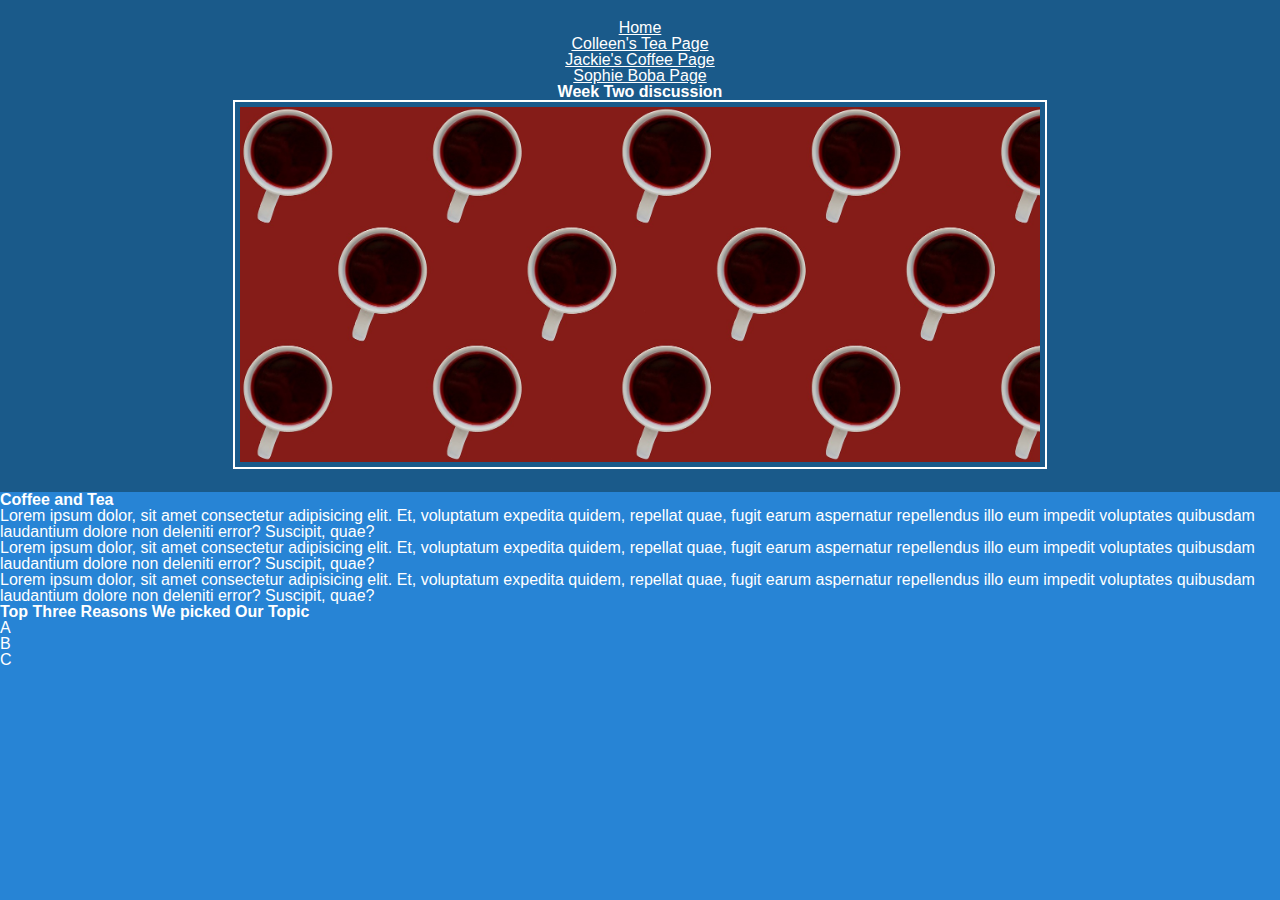
<file: index.html>
<!DOCTYPE html>
<html lang="en">
<head>
    <meta charset="UTF-8">
    <meta http-equiv="X-UA-Compatible" content="IE=edge">
    <meta name="viewport" content="width=device-width, initial-scale=1.0">
    <link rel="stylesheet" href="css/html5reset.css">
    <link rel="stylesheet" href="css/style.css">

    <title>Week 2 Discussion</title>
</head>
<body>
    <header>
        <nav>
            <ul>
                <li><a href = "index.html">Home</a></li>
                <li><a href="colleen.html">Colleen's Tea Page</a></li>
                <li><a href="jackie.html">Jackie's Coffee Page</a></li>
                <li><a href="sophie.html">Sophie Boba Page</a></li>
            </ul>
        </nav>
        <h1>Week Two discussion</h1>
        <img src = "images/cover_image.jpg" width="800" alt = "">
    </header>

    <main>
        <h2>Coffee and Tea</h2>
        <p> Lorem ipsum dolor, sit amet consectetur adipisicing elit. Et, voluptatum expedita quidem, repellat quae, fugit earum aspernatur repellendus illo eum impedit voluptates quibusdam laudantium dolore non deleniti error? Suscipit, quae?
        </p>
        <p> Lorem ipsum dolor, sit amet consectetur adipisicing elit. Et, voluptatum expedita quidem, repellat quae, fugit earum aspernatur repellendus illo eum impedit voluptates quibusdam laudantium dolore non deleniti error? Suscipit, quae?
        </p>
        <p> Lorem ipsum dolor, sit amet consectetur adipisicing elit. Et, voluptatum expedita quidem, repellat quae, fugit earum aspernatur repellendus illo eum impedit voluptates quibusdam laudantium dolore non deleniti error? Suscipit, quae?
        </p>
        <h3>Top Three Reasons We picked Our Topic</h3>
        <ul>
            <li>A</li>
            <li>B</li>
            <li>C</li>
        </ul>
    </main>

</body>
</html>
</file>
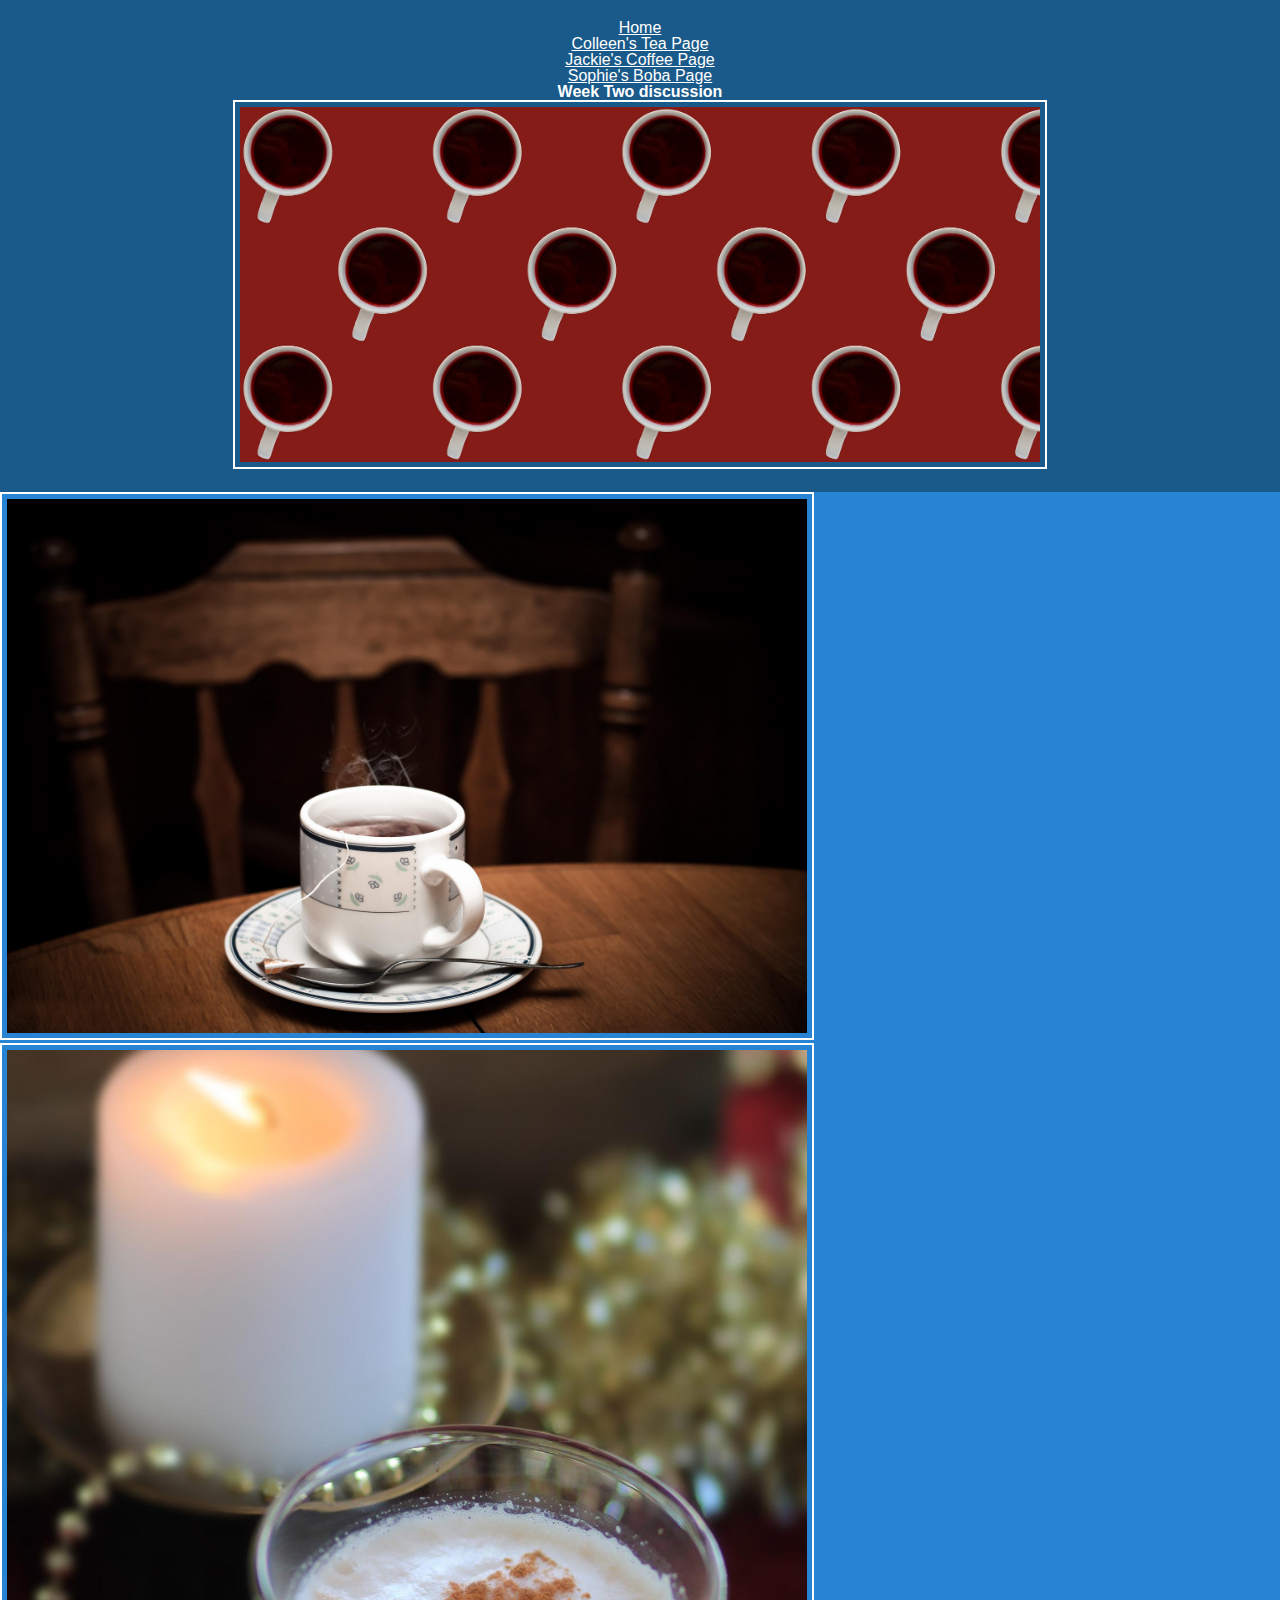
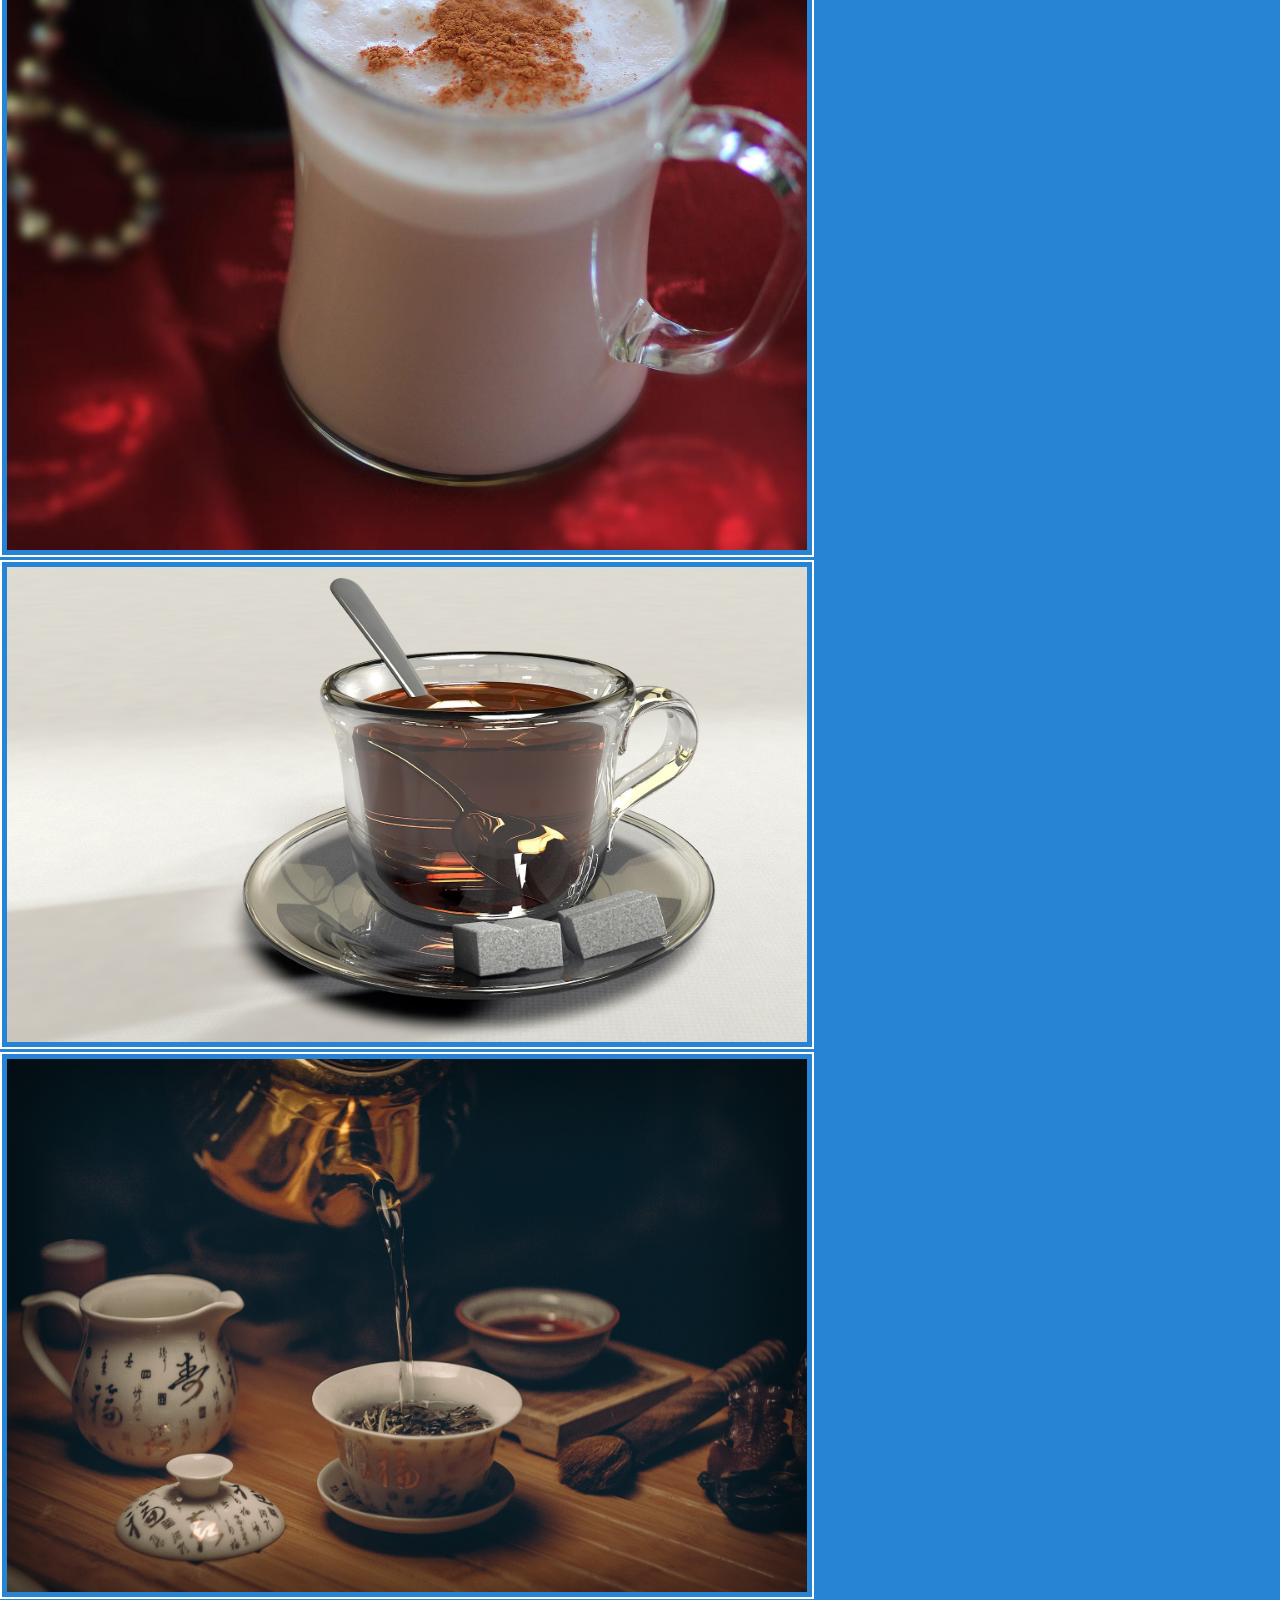
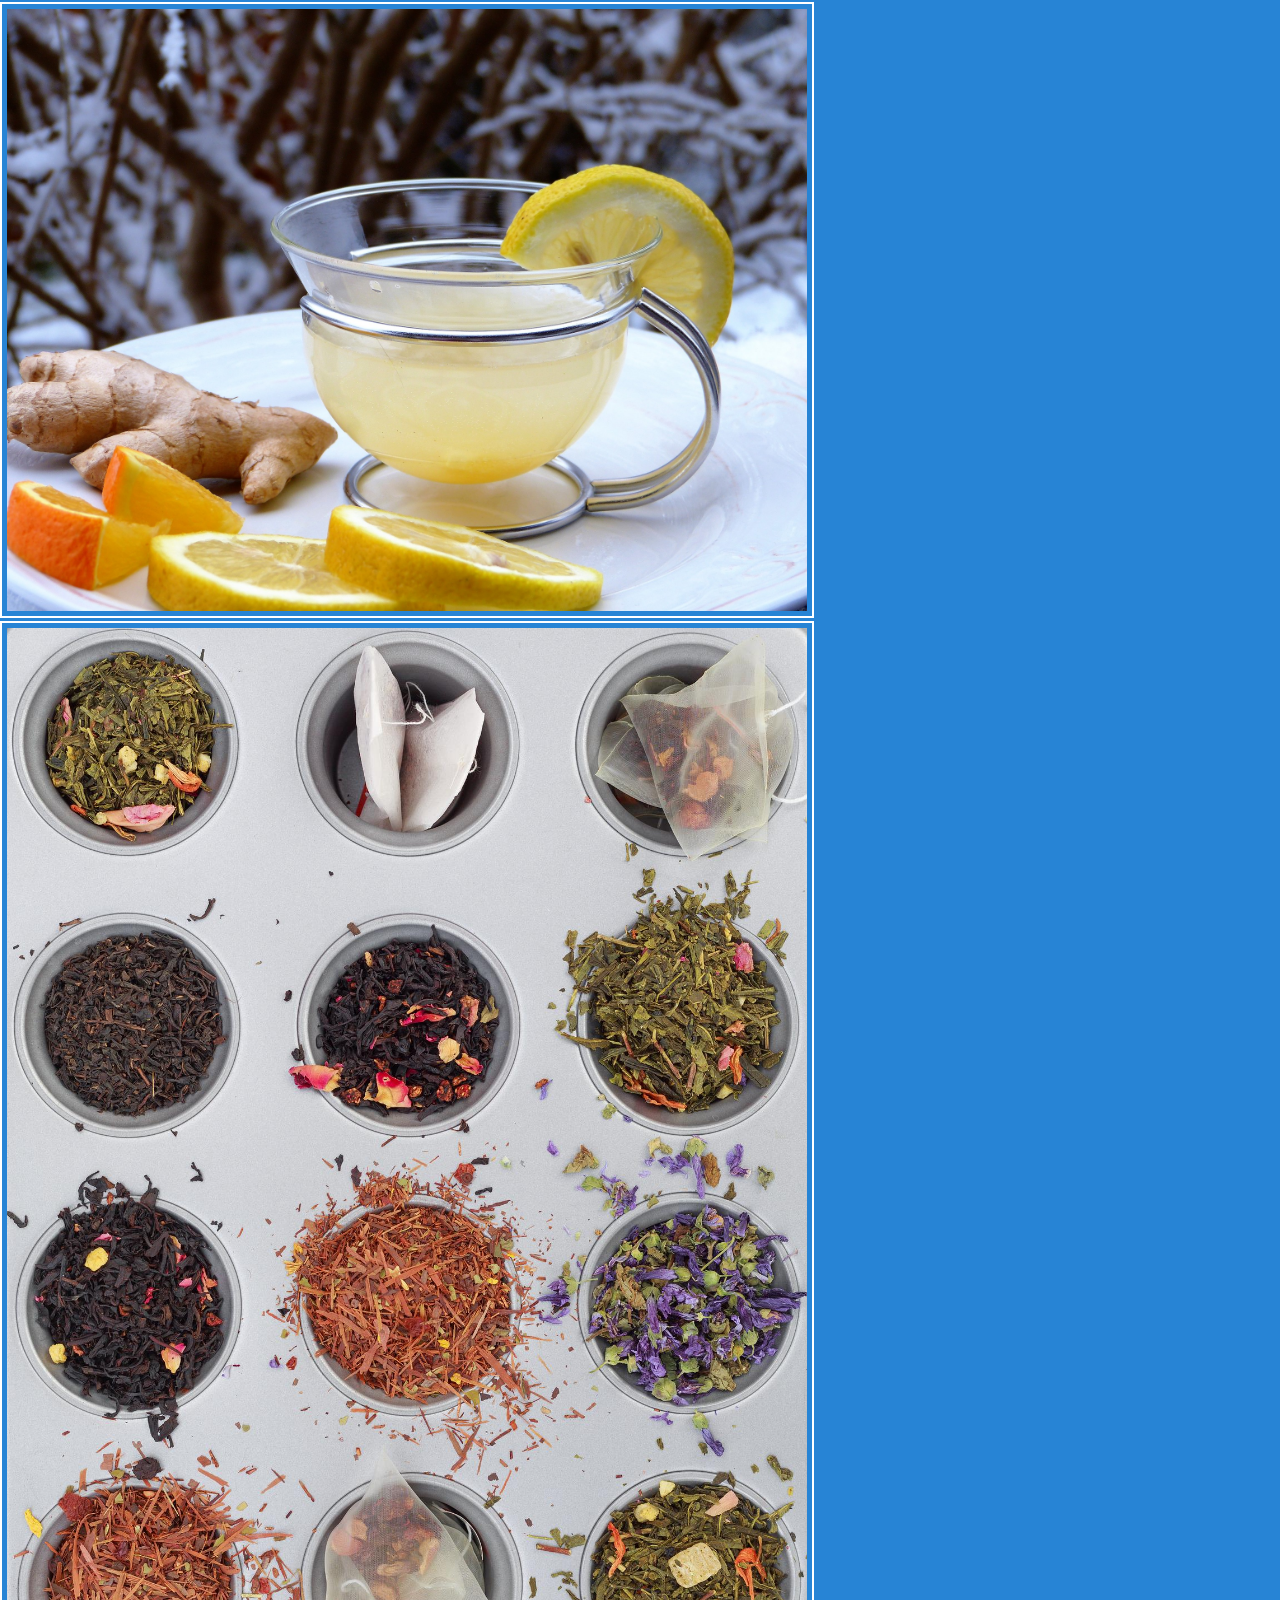
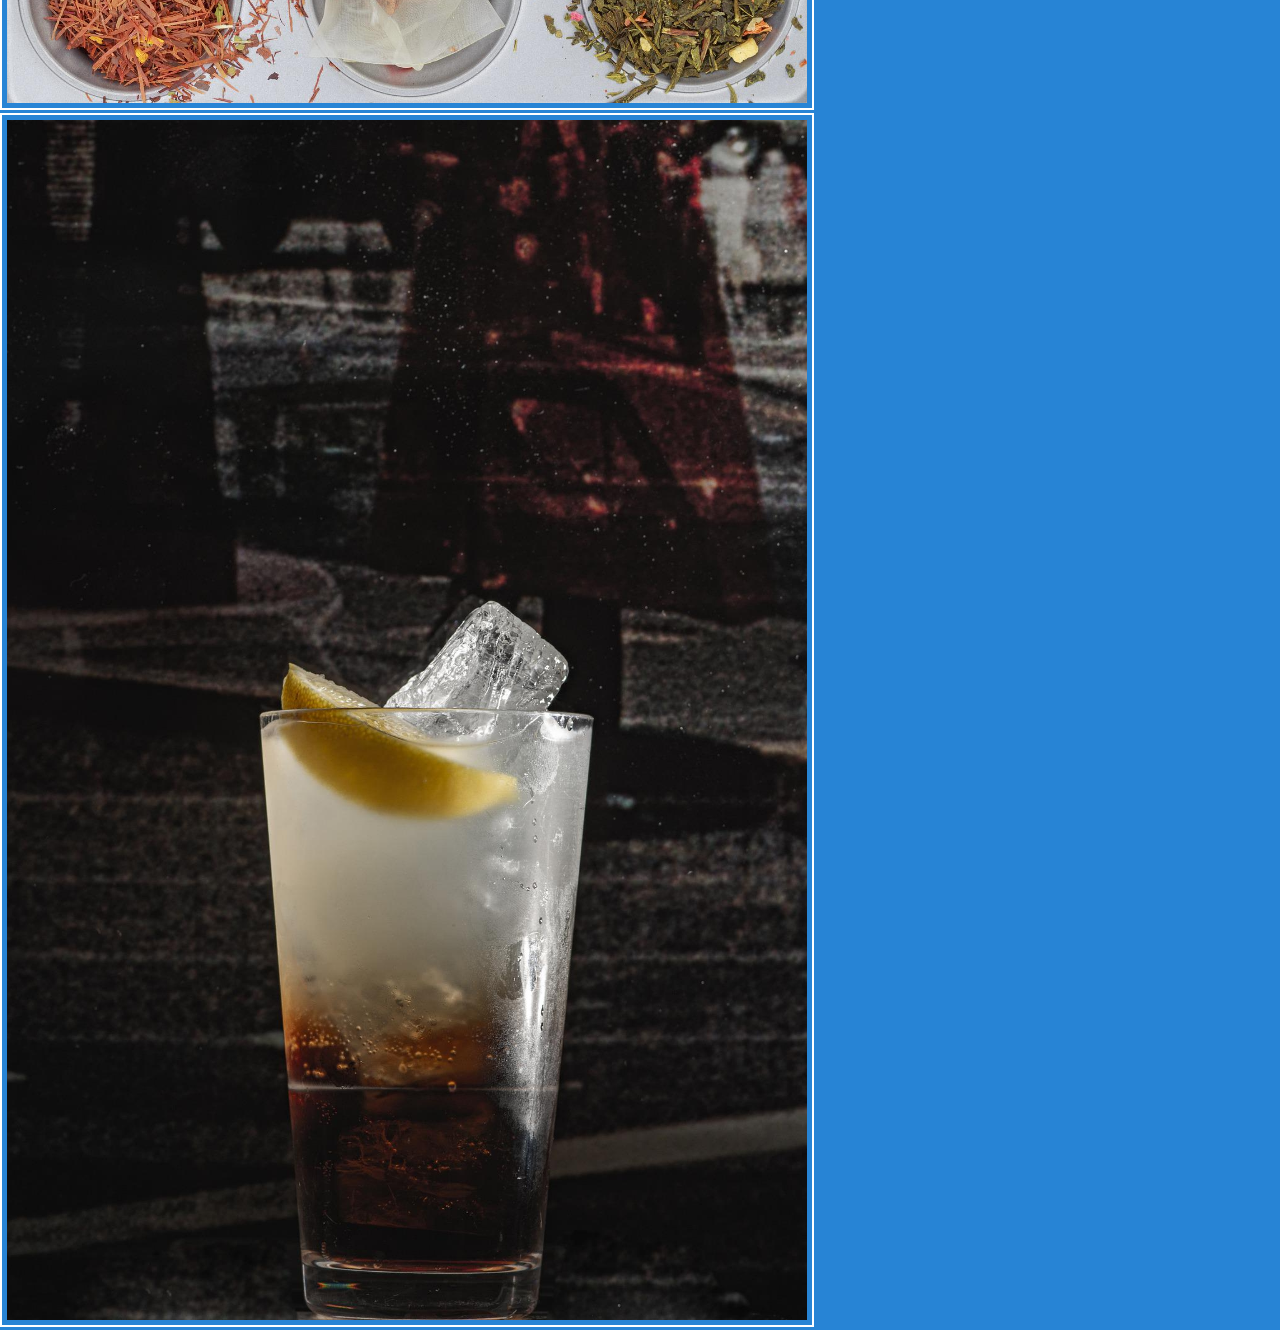
<file: colleen.html>
<!DOCTYPE html>
<html lang="en">
<head>
    <meta charset="UTF-8">
    <meta http-equiv="X-UA-Compatible" content="IE=edge">
    <meta name="viewport" content="width=device-width, initial-scale=1.0">
    <link rel="stylesheet" href="css/html5reset.css">
    <link rel="stylesheet" href="css/style.css">
    <title>Teas</title>
</head>
<body>
    <header>
        <nav>
            <ul>
                <li><a href = "index.html">Home</a></li>
                <li><a href="colleen.html">Colleen's Tea Page</a></li>
                <li><a href="jackie.html">Jackie's Coffee Page</a></li>
                <li><a href="sophie.html">Sophie's Boba Page</a></li>
            </ul>
        </nav>
        <h1>Week Two discussion</h1>
        <img src = "images/cover_image.jpg" width="800" alt = "">
    </header>

    <main>
        <img src="images/black_tea.jpg" width = "200" alt="fancy tea mug with black_tea">
        <img src="images/chai_tea.jpg"  width = "200" alt="an indian chai">
        <img src="images/english_breakfast.jpg" width = "200" alt="a dark tea option">
        <img src="images/green_tea.jpg" width = "200" alt="a loose leaf green tea">
        <img src="images/lemon_ginger_tea.jpg" width = "200" alt="light tea with lemon and ginger">
        <img src="images/tea_collection.jpg" alt="collection of loose leaf tea">
        <img src="images/long_island_ice_tea.jpg" alt="a icy Long Island tea (alcoholic)">

    </main>
</body>
</html>
</file>
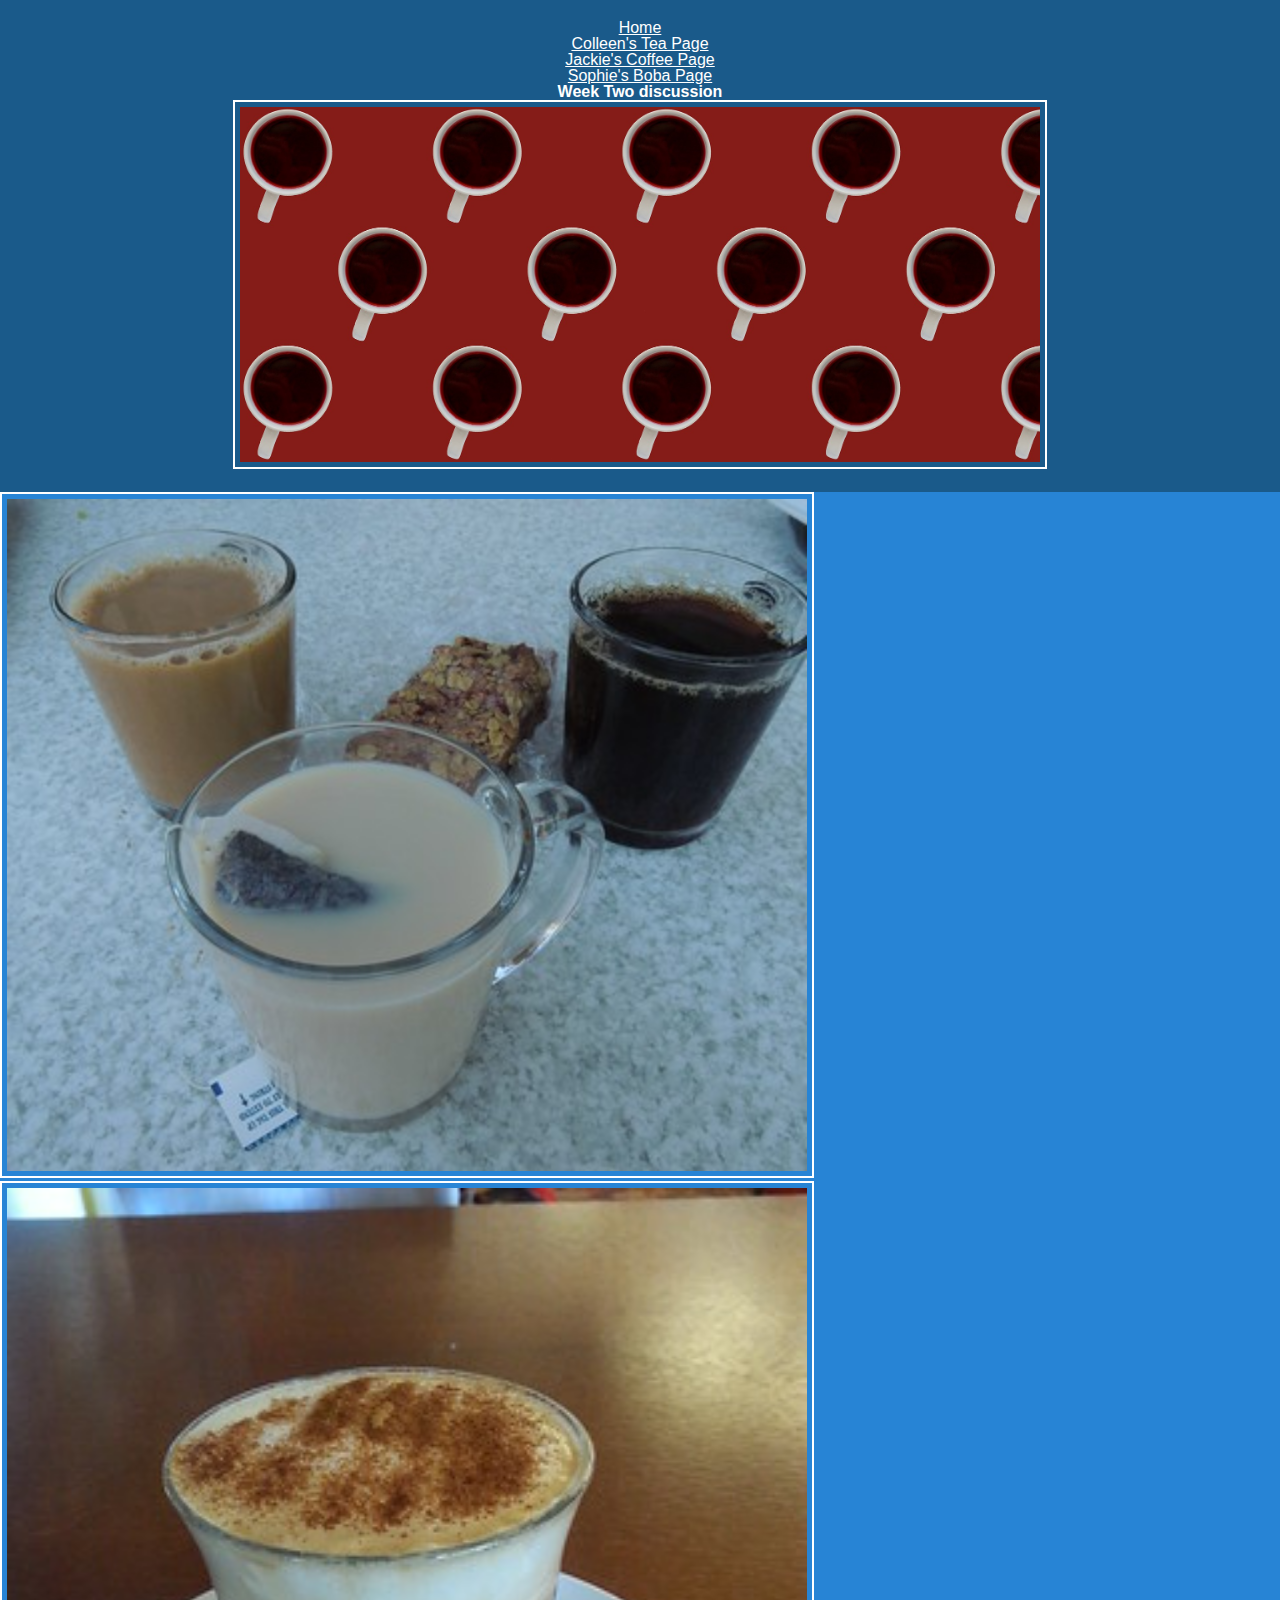
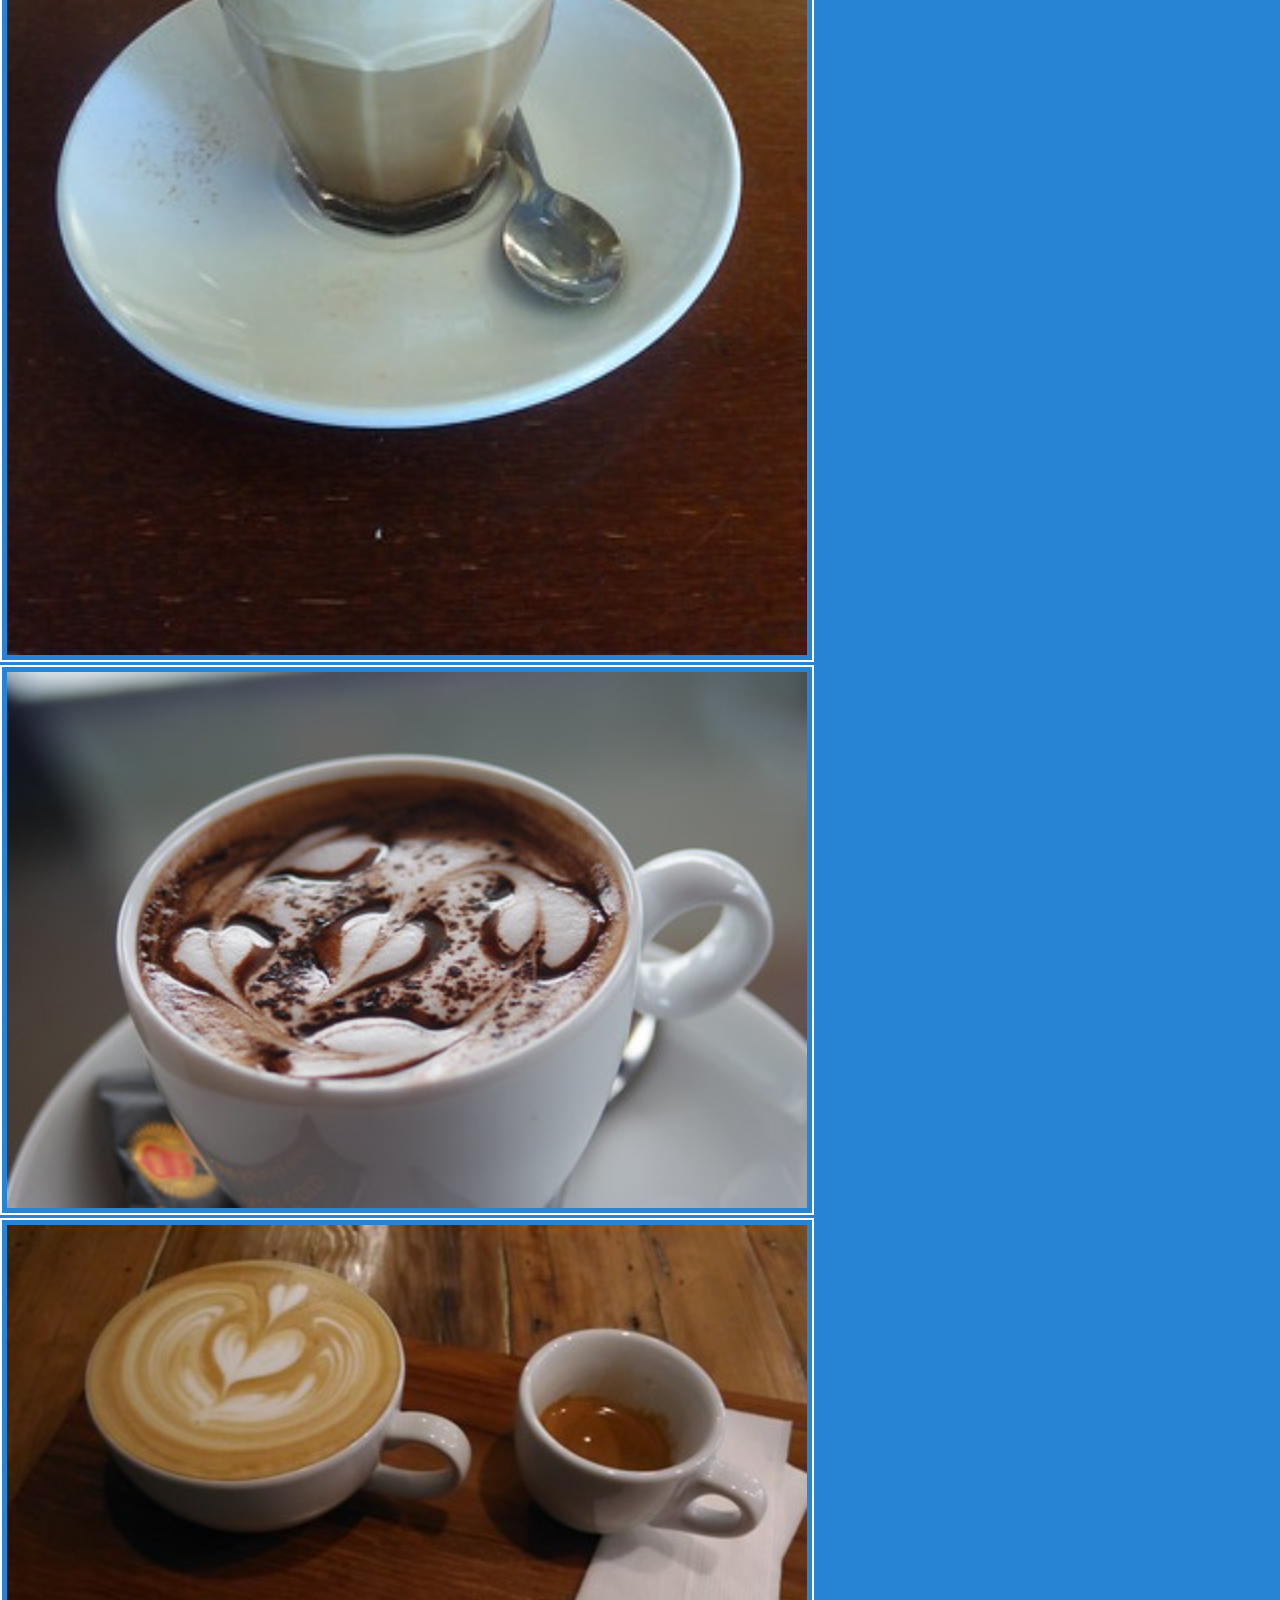
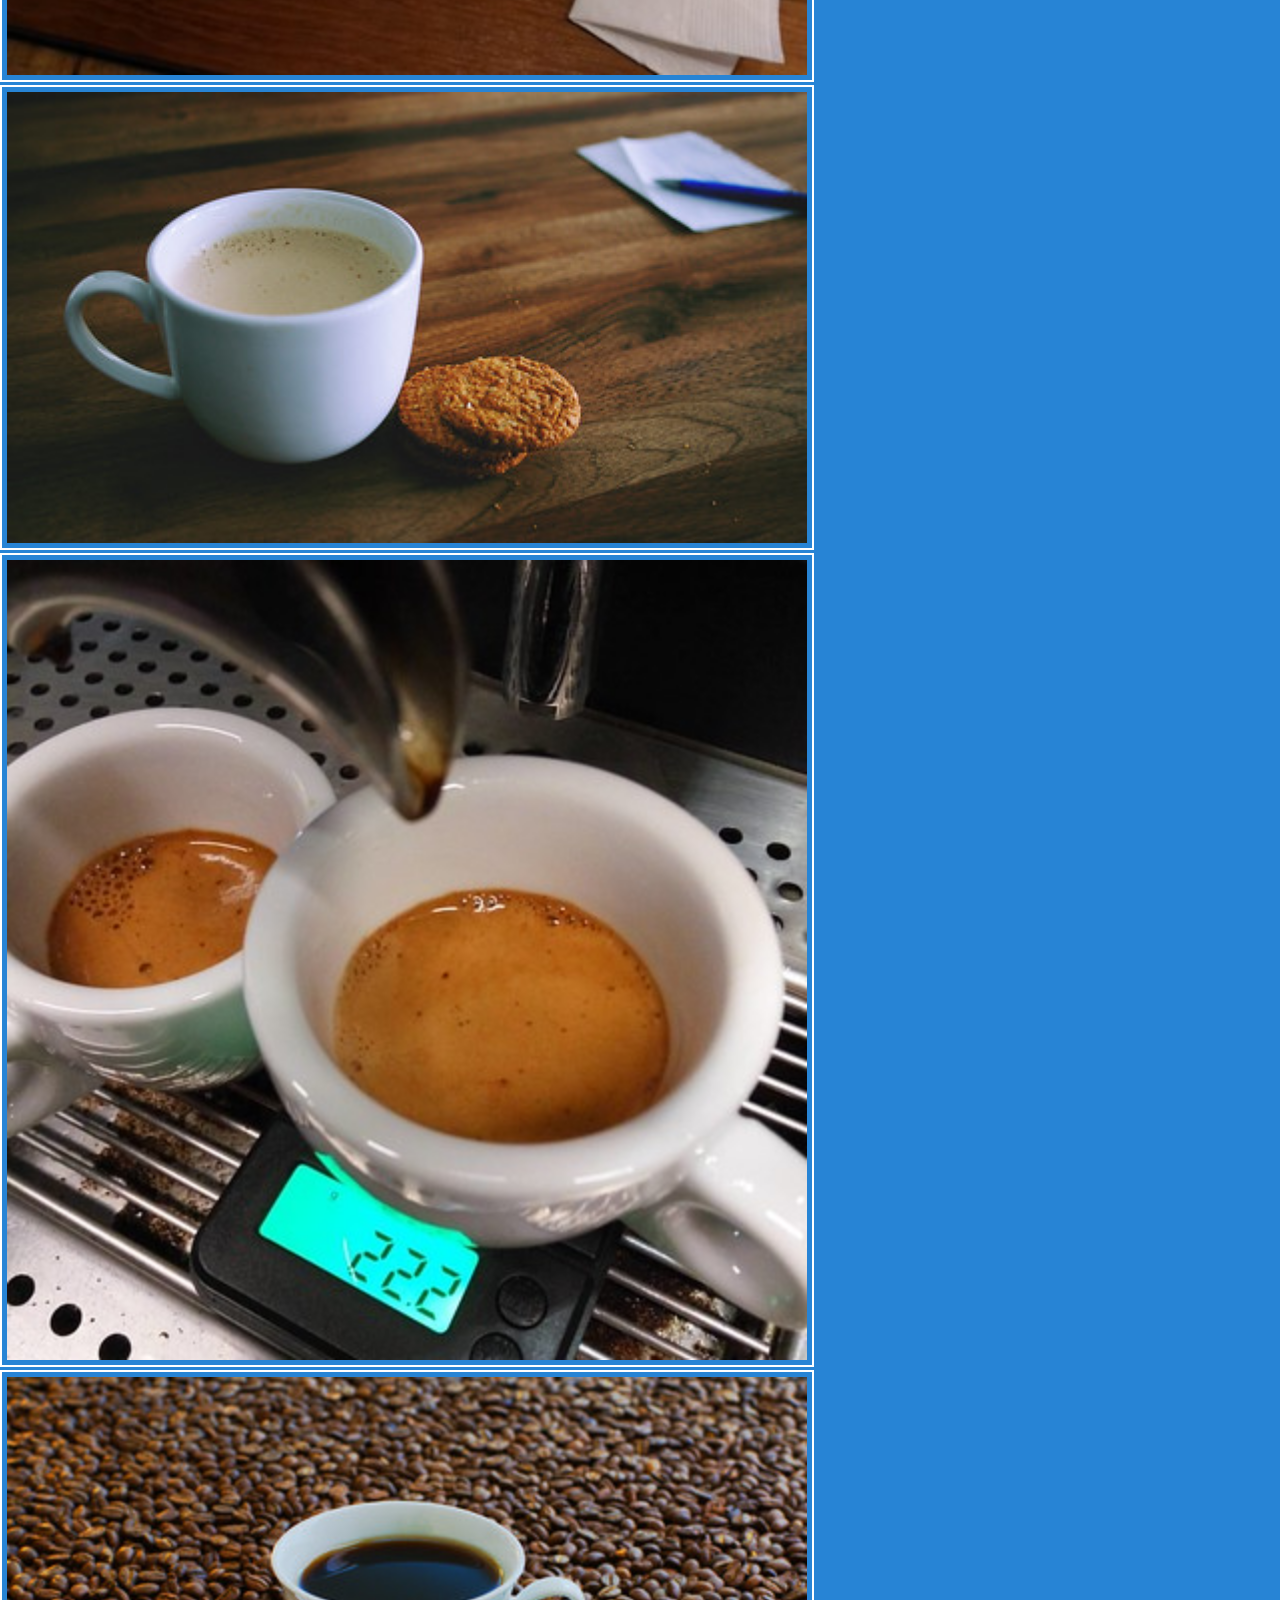
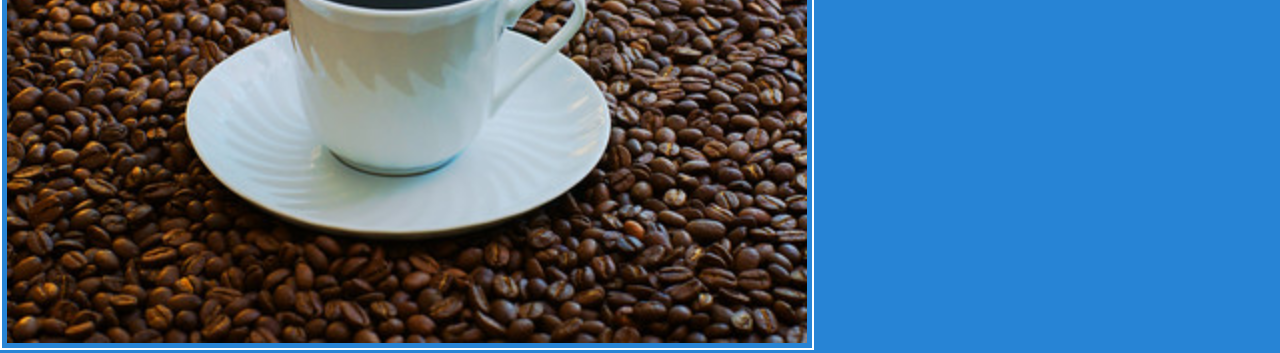
<file: jackie.html>
<!DOCTYPE html>
<html lang="en">
<head>
    <meta charset="UTF-8">
    <meta http-equiv="X-UA-Compatible" content="IE=edge">
    <meta name="viewport" content="width=device-width, initial-scale=1.0">
    <link rel="stylesheet" href="css/html5reset.css">
    <link rel="stylesheet" href="css/style.css">
    <title>Coffee</title>
</head>
<body>
    <header>
        <nav>
            <ul>
                <li><a href = "index.html">Home</a></li>
                <li><a href="colleen.html">Colleen's Tea Page</a></li>
                <li><a href="jackie.html">Jackie's Coffee Page</a></li>
                <li><a href="sophie.html">Sophie's Boba Page</a></li>
            </ul>
        </nav>
        <h1>Week Two discussion</h1>
        <img src = "images/cover_image.jpg" width="800" alt = "">
    </header>
    <main>
        <img src="images/coffee1.jpg" alt="3 cups of coffee one with cream, one without, and a cookie">
        <img src="images/coffee2.jpg" alt="flat white coffee with a small spoon on a saucer">
        <img src="images/coffee3.jpg" alt="cappuccino with small hearts drawn on the top in milk foam">
        <img src="images/coffee4.jpg" alt="two cups of coffee one is a large latte with a heart in the milk foam the other is a small shot of espresso">
        <img src="images/coffee5.jpg" alt="cup of hot coffee with lots of milk and three oatmeal cookies">
        <img src="images/coffee8.jpg" alt="two shots of espresso being extracted into small cups">
        <img src="images/coffee9.jpg" alt="cup of black coffee sitting on a bed of coffee beans">
       
    </main>
    
</body>
</html>
</file>
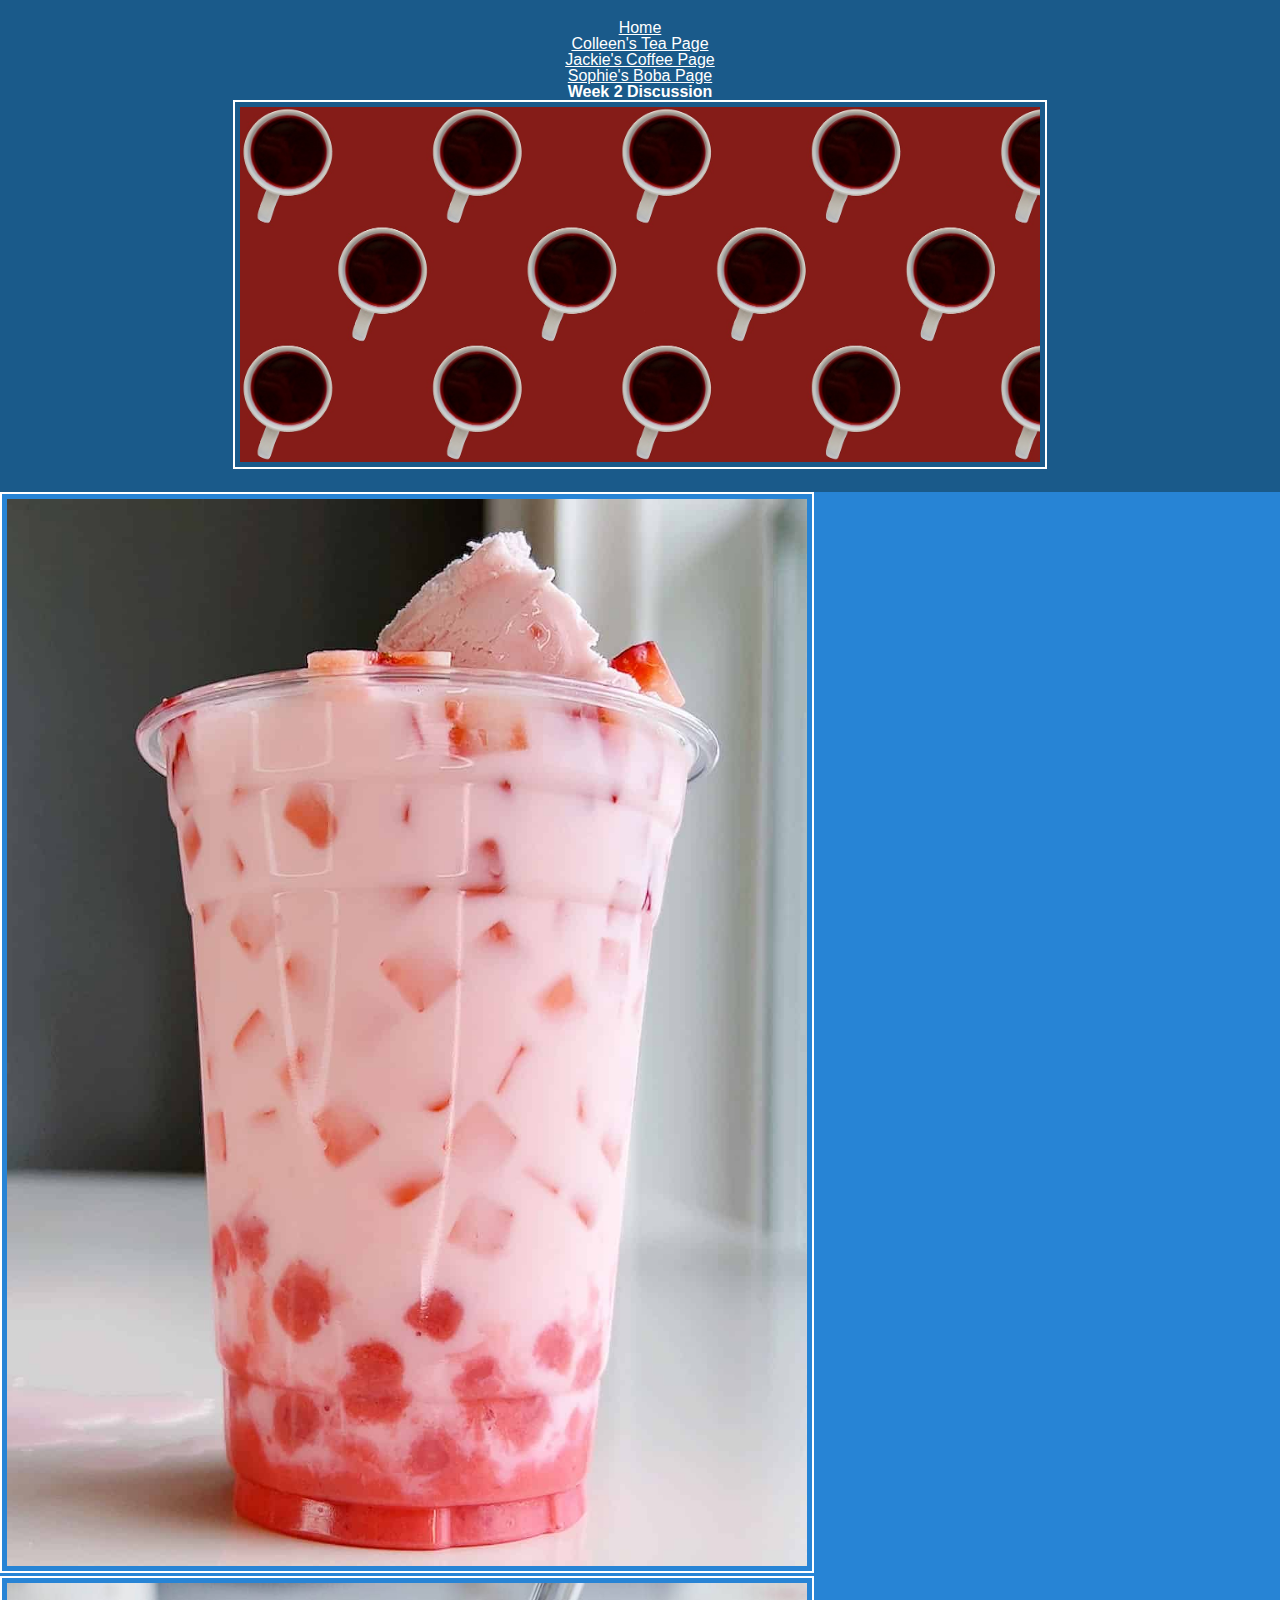
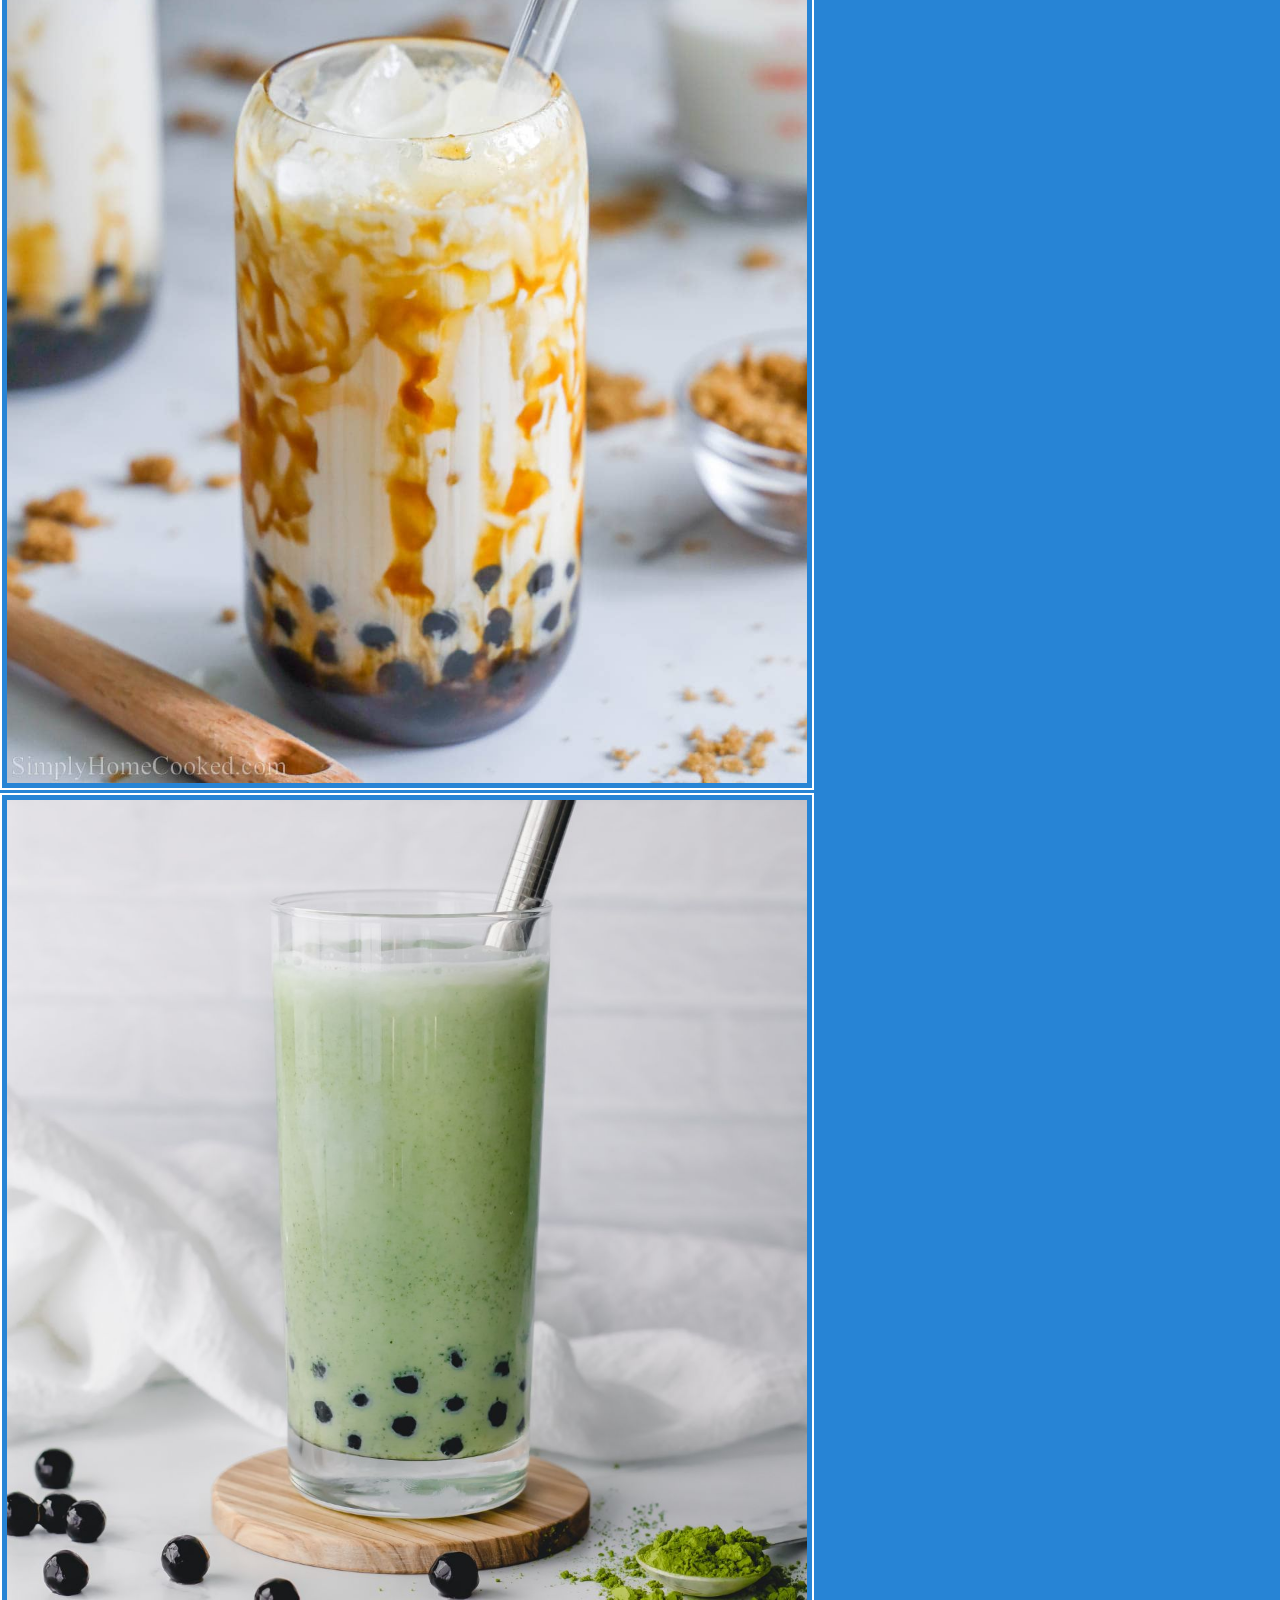
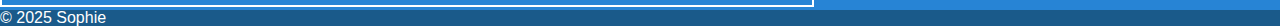
<file: sophie.html>
<!DOCTYPE html>
<html lang="en">
<head>
    <meta charset="UTF-8">
    <meta name="viewport" content="width=device-width, initial-scale=1.0">
    <link rel="stylesheet" href="css/html5reset.css">
    <link rel="stylesheet" href="css/style.css">

    <title>Sophie's Corner</title>
</head>
<body>
    <header>
        <nav>
            <ul>
                <li><a href = "index.html">Home</a></li>
                <li><a href="colleen.html">Colleen's Tea Page</a></li>
                <li><a href="jackie.html">Jackie's Coffee Page</a></li>
                <li><a href="sophie.html">Sophie's Boba Page</a></li>
            </ul>
        <h1>Week 2 Discussion</h1>
        <img src = "images/cover_image.jpg" width="800" alt = "">
    </header>
    
    <main>
        <img src="images/boba_pink.jpg" alt="cup of pink milk tea and pink boba">
        <img src="images/boba_brown.jpg" alt="glass of milk tea and brown sugar boba">
        <img src="images/matcha.jpg" alt="glass of green matcha milk tea and boba"
    </main>
    
    <footer>
        <p>&copy; 2025 Sophie</p>
    </footer>
</body>
</html>
</file>
<file: css/style.css>
body {
    background-color: #2784d5;
    font-family: Arial, sans-serif;
    color: #ffffff;
}
h1, h2, h3 {
    font-weight: bold;
    color: #ffffff; 
}
img {
    height: auto;
    width: 100%; 
    max-width: 800px;
    border: 2px solid #ffffff; 
    padding: 5px;
}
header {
    background-color: #1a5a8a; 
    color: #ffffff;
    padding: 20px;
    text-align: center;
}

nav ul li a {
    color: #ffffff; 
}


footer {
    background-color: #1a5a8a;
    color: #ffffff;

}
</file>
